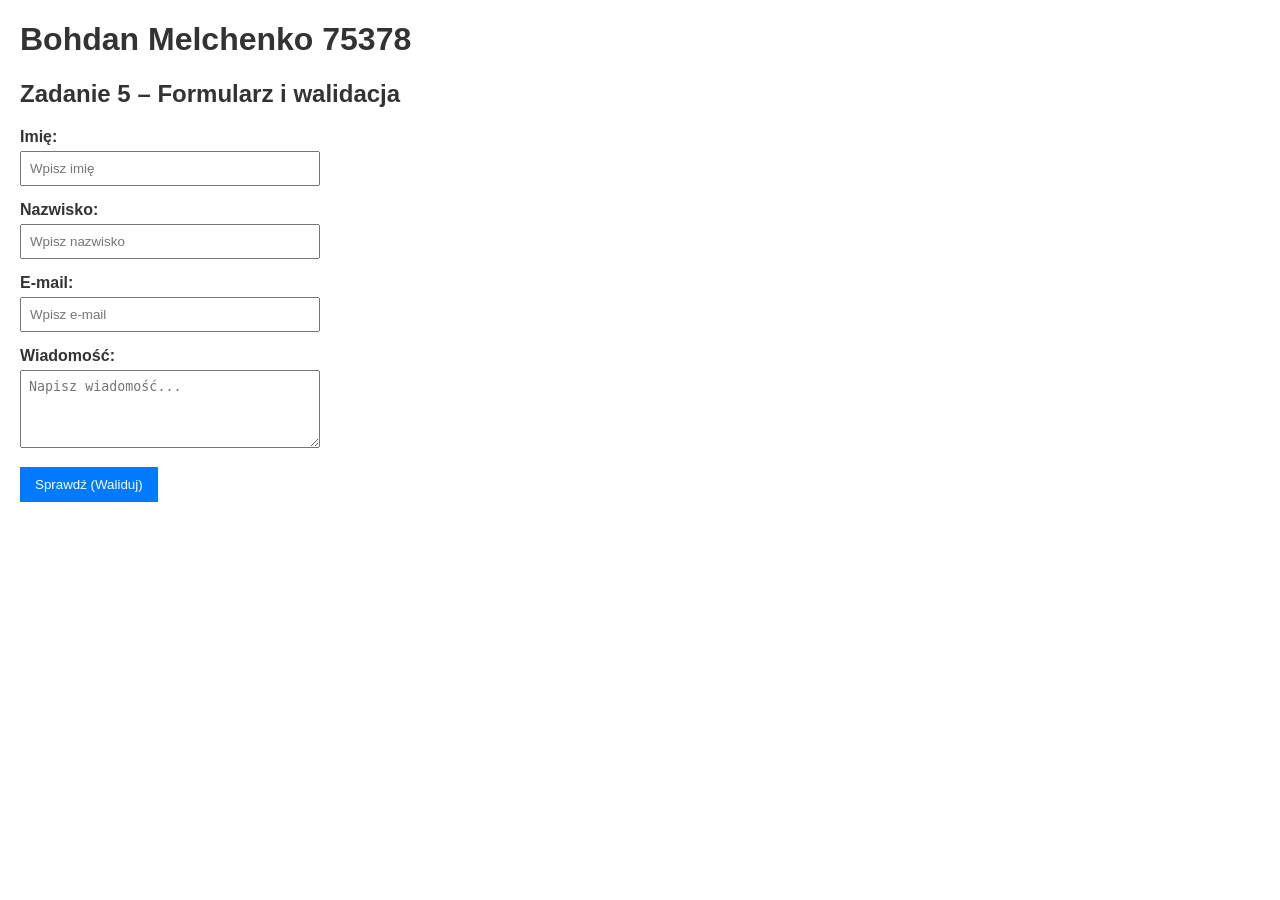
<file: zad5_walidacja/index.html>
<!DOCTYPE html>
<html lang="pl">
<head>
    <meta charset="UTF-8">
    <meta name="viewport" content="width=device-width, initial-scale=1.0">
    <title>Zadanie 5 - Formularz i walidacja</title>
    <h1>
        Bohdan Melchenko 75378
    </h1>
    <style>
        body {
            font-family: Arial, sans-serif;
            margin: 20px;
            color: #333;
        }
        .form-group {
            margin-bottom: 15px;
        }
        label {
            display: block;
            margin-bottom: 5px;
            font-weight: bold;
        }
        input[type="text"],
        input[type="email"],
        textarea {
            width: 100%;
            max-width: 300px;
            padding: 8px;
            box-sizing: border-box;
        }
        .error-message {
            color: red;
            font-size: 0.85em;
            display: none;
            margin-top: 5px;
        }
        button {
            padding: 10px 15px;
            background-color: #007BFF;
            color: white;
            border: none;
            cursor: pointer;
        }
        button:hover {
            background-color: #0056b3;
        }
        .success-message {
            color: green;
            font-weight: bold;
            margin-top: 20px;
        }
    </style>
</head>
<body>

    <h2>Zadanie 5 – Formularz i walidacja</h2>

    <form id="contactForm">
        <div class="form-group">
            <label for="imie">Imię:</label>
            <input type="text" id="imie" placeholder="Wpisz imię">
            <div class="error-message" id="error-imie"></div>
        </div>

        <div class="form-group">
            <label for="nazwisko">Nazwisko:</label>
            <input type="text" id="nazwisko" placeholder="Wpisz nazwisko">
            <div class="error-message" id="error-nazwisko"></div>
        </div>

        <div class="form-group">
            <label for="email">E-mail:</label>
            <input type="email" id="email" placeholder="Wpisz e-mail">
            <div class="error-message" id="error-email"></div>
        </div>

        <div class="form-group">
            <label for="wiadomosc">Wiadomość:</label>
            <textarea id="wiadomosc" rows="4" placeholder="Napisz wiadomość..."></textarea>
            <div class="error-message" id="error-wiadomosc"></div>
        </div>

        <button type="submit">Sprawdź (Waliduj)</button>
        
        <div id="result-message"></div>
    </form>

    <script src="script.js"></script>
</body>
</html>
</file>
